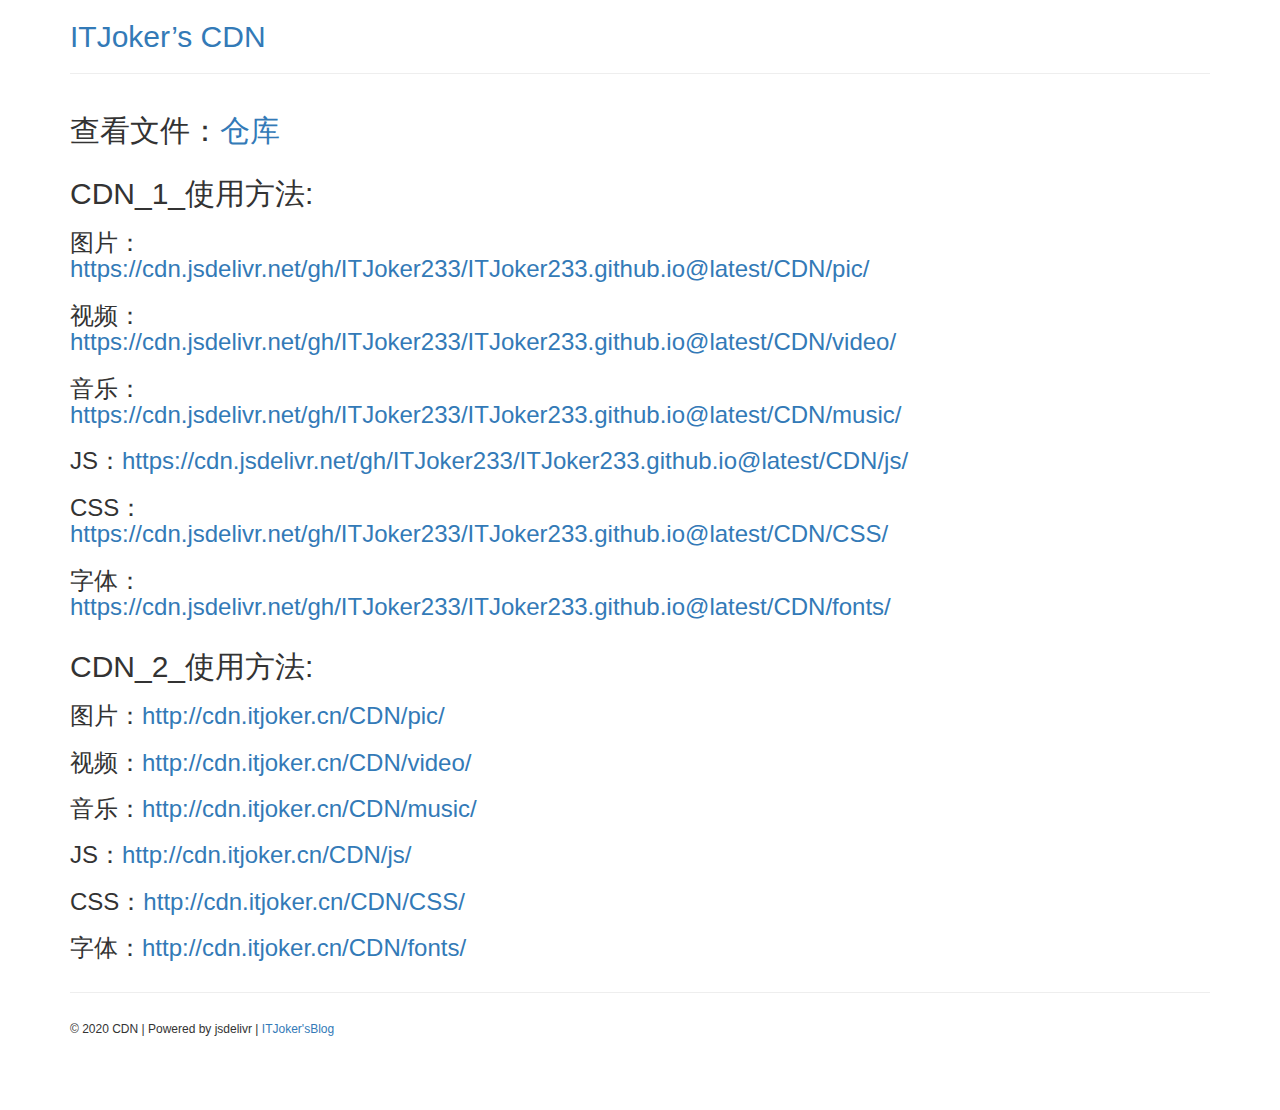
<file: index.htm>
<html>

<head>
    <meta name="theme-color" content="rgb(17,14,9)">
    <meta name="viewport" content="width=device-width, initial-scale=1.0, user-scalable=0">
    <meta http-equiv="Content-Type" content="text/html; charset=UTF-8">
    <meta http-equiv="X-UA-Compatible" content="IE=11">
    <link href="https://cdn.jsdelivr.net/npm/bootstrap@3.3.7/dist/css/bootstrap.min.css" rel="stylesheet">
    <title>ITJoker’s CDN</title>
    <script src="https://cdn.jsdelivr.net/npm/jquery@1.12.4/dist/jquery.min.js"></script>
    <script src="https://cdn.jsdelivr.net/npm/bootstrap@3.3.7/dist/js/bootstrap.min.js"></script>
    <style type="text/css">
        .margin-footer {
            margin-bottom: 32px;
        }
        
        body {
            padding-bottom: 64px;
        }
    </style>
</head>


<body>
    <div class="container">
        <div class="row">
            <div class="col-sm-12">
                <h2><a href="https://cdn.itjoker.cn">ITJoker’s CDN</a></h2>
                <hr>
            </div>
            <div class="col-sm-9">
                <h2>查看文件：<a href="https://github.com/ITJoker233/ITJoker233.github.io/tree/master/CDN">仓库</a></h2>
            </div>
            <div class="col-sm-9">
                <h2>CDN_1_使用方法:</h2>
                <h3>图片：<a href="https://cdn.jsdelivr.net/gh/ITJoker233/ITJoker233.github.io@latest/CDN/pic/">https://cdn.jsdelivr.net/gh/ITJoker233/ITJoker233.github.io@latest/CDN/pic/</a></h3>
                <h3>视频：<a href="https://cdn.jsdelivr.net/gh/ITJoker233/ITJoker233.github.io@latest/CDN/video/">https://cdn.jsdelivr.net/gh/ITJoker233/ITJoker233.github.io@latest/CDN/video/</a></h3>
                <h3>音乐：<a href="https://cdn.jsdelivr.net/gh/ITJoker233/ITJoker233.github.io@latest/CDN/music/">https://cdn.jsdelivr.net/gh/ITJoker233/ITJoker233.github.io@latest/CDN/music/</a></h3>
                <h3>JS：<a href="https://cdn.jsdelivr.net/gh/ITJoker233/ITJoker233.github.io@latest/CDN/js/">https://cdn.jsdelivr.net/gh/ITJoker233/ITJoker233.github.io@latest/CDN/js/</a></h3>
                <h3>CSS：<a href="https://cdn.jsdelivr.net/gh/ITJoker233/ITJoker233.github.io@latest/CDN/js/">https://cdn.jsdelivr.net/gh/ITJoker233/ITJoker233.github.io@latest/CDN/CSS/</a></h3>
                <h3>字体：<a href="https://cdn.jsdelivr.net/gh/ITJoker233/ITJoker233.github.io@latest/CDN/js/">https://cdn.jsdelivr.net/gh/ITJoker233/ITJoker233.github.io@latest/CDN/fonts/</a></h3>
            </div>
            <div class="col-sm-9">
                <h2>CDN_2_使用方法:</h2>
                <h3>图片：<a href="http://cdn.itjoker.cn/CDN/pic/">http://cdn.itjoker.cn/CDN/pic/</a></h3>
                <h3>视频：<a href="http://cdn.itjoker.cn/CDN/video/">http://cdn.itjoker.cn/CDN/video/</a></h3>
                <h3>音乐：<a href="http://cdn.itjoker.cn/CDN/music/">http://cdn.itjoker.cn/CDN/music/</a></h3>
                <h3>JS：<a href="http://cdn.itjoker.cn/CDN/js/">http://cdn.itjoker.cn/CDN/js/</a></h3>
                <h3>CSS：<a href="http://cdn.itjoker.cn/CDN/js/">http://cdn.itjoker.cn/CDN/CSS/</a></h3>
                <h3>字体：<a href="http://cdn.itjoker.cn/CDN/js/">http://cdn.itjoker.cn/CDN/fonts/</a></h3>
            </div>
        </div>
        <hr>
        <div class="row">
            <div class="col-sm-12">
                <h6>© 2020 CDN | Powered by jsdelivr | <a href="https://blog.itjoker.cn">ITJoker'sBlog</a></h6>
            </div>
        </div>
    </div>
    </div>
</body>

</html>
</file>
